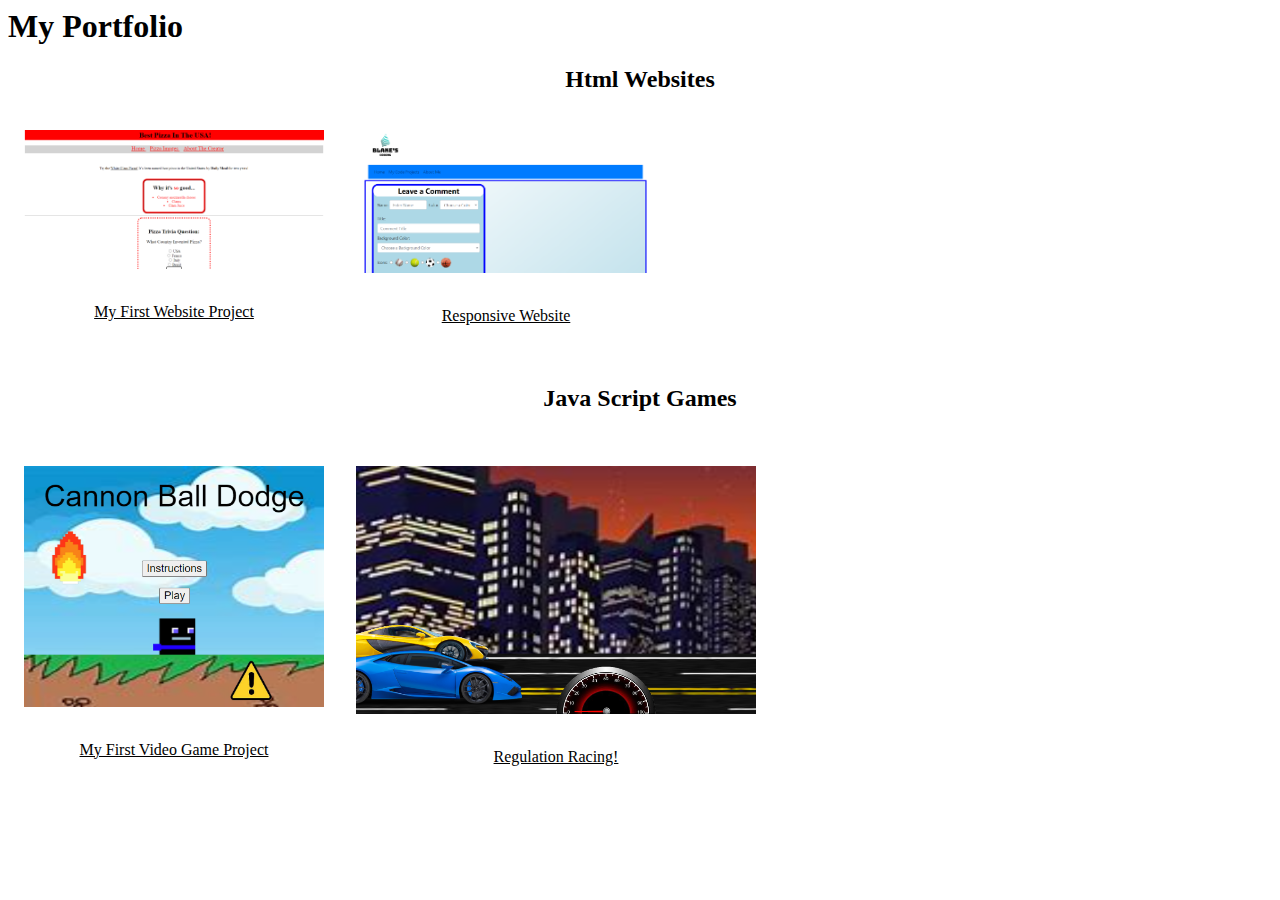
<file: index.html>
<html>
	<head>
		<title> Portfolio </title>
		<style>
			a {
				color: black;
			}

			a:hover {
				color: red;
			}

		</style>
	</head>
	<body>
		<div class="container">
			<div class="row">
				<h1> My Portfolio </h1>
			</div>
			<div class="row">
				<div class="col-6">
					<h2 style="text-align: center;">Html Websites</h2>
					<div style="float:left; margin:1em; text-align: center;">
						<a href="Websites/Pizza Website/index.html">
						<img style="text-align:center;" width="300"src="Websites/Pizza Website/WebsiteScreenShot.png" />
						<br>
						<br>
						<p style="text-align:center;">My First Website Project</p>
						</a>
					</div>
				</div>
				<div class="col-6">
					<div style="float:left; margin:1em; text-align: center;">
						<a href="Responsive Website/index.html">
						<img style="text-align:center;" width="300"src="Responsive Website/Picture.png" />
						<br>
						<br>
						<p style="text-align:center;">Responsive Website</p>
						</a>
					</div>
				</div>
			</div>
			<br>
			<br>
			<br>
			<br>
			<br>
			<br>
			<br>
			<br>
			<br>
			<br>
			<br>
			<br>
			<br>
			<br>
			<div class="row";>
				<div class="col-6">
					<h2 style="text-align: center;">Java Script Games</h2>
					<br>
					<div style="float:left; margin:1em; text-align: center;">
						<a href="Game Design/Cannon Ball Dodge/index.html">
						<img style="text-align:center;" width="300"src="Game Design/Cannon Ball Dodge/Images/TitleScreenShot.png" />
						<br>
						<br>
						<p style="text-align:center">My First Video Game Project</p>
						</a>
					</div>
				</div>
				<div class="col-6">
					<div style="float:left; margin:1em; text-align: center;">
						<a href="Game Design 2/Racing Game/index.html">
						<img style="text-align:center;" width="400"src="Game Design 2/Racing Game/Images/GameImage.png" />
						<br>
						<br>
						<p style="text-align:center">Regulation Racing!</p>
						</a>
					</div>
				</div>
				<br>
			</div>
		</div>
	</body>
</html>
</file>
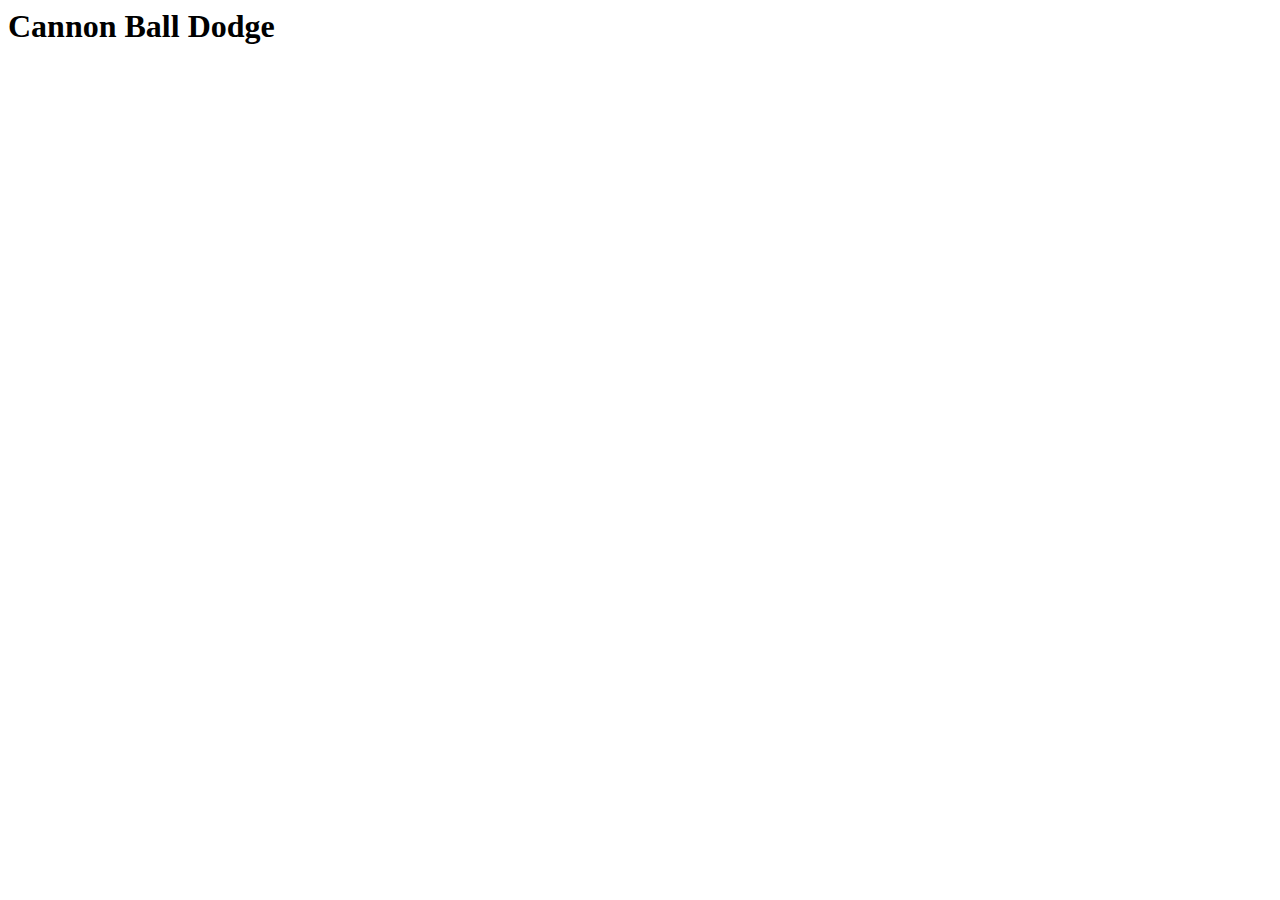
<file: Game Design/Cannon Ball Dodge/index.html>
<html>
	<head>
		<title> Cannon Ball Dodge </title>
		<script src="https://simplycodingcourses.com/files/simply.js"></script>
		<script>
			function start() {
				// body...
				sjs.open("target",500,400);

				//Backdrop & Clouds
				var clouds = new sjs.Image("Images/clouds.jpg")
				clouds.setSize(1000,400);
				var background = new sjs.Image("Images/backdrop.png");
				background.type = "background";
				background.setSize(1100, 125);
				background.noBounds = true;
				background.center().offset(300,175)
				
				//fireball 
				var fireball = new sjs.Image("Images/fireball.png.png")
				fireball.type = "fireball";
				fireball.setSize(90,100);
				fireball.noBounds = true;
				fireball.moveTo(30,100);

				//ground explostion
				var x = 340
				var y = 310;
				var caution = new sjs.Image("Images/Danger_Symbol.png");
				caution.type = "caution";
				caution.setSize(75,75);
				caution.noBounds = true;
				caution.moveTo(x, y + 10);

				//Player Properties
				var player = new sjs.Image("Images/ninja_right.png")
				player.type = "player";
				player.setSize(70, 60);
				player.center().bottom().offset(0,125);
				player.setGravity(5);
				player.friction = .3;

				sjs.onHit("player", "background", function(x,y){
					sjs.stoppedBy(x,y);			
				});

				var title = new sjs.Text("Cannon Ball Dodge", 50, "black");
				title.center().offset(0,-150);

				var howTo = new sjs.Button("Instructions", function(){
					window.location = "info.html";
				});
				howTo.center().offset(0,-30);

				var gamebtn = new sjs.Button("Play", function(){
					window.location = "game.html";
				});
				gamebtn.center().offset(0, 15);

			} //end start


		</script>
	</head>
	<body onload="start()">
		<h1> Cannon Ball Dodge </h1>

		<div id="target" style="margin:auto;background:grey;"></div>
	</body>
</html
</file>
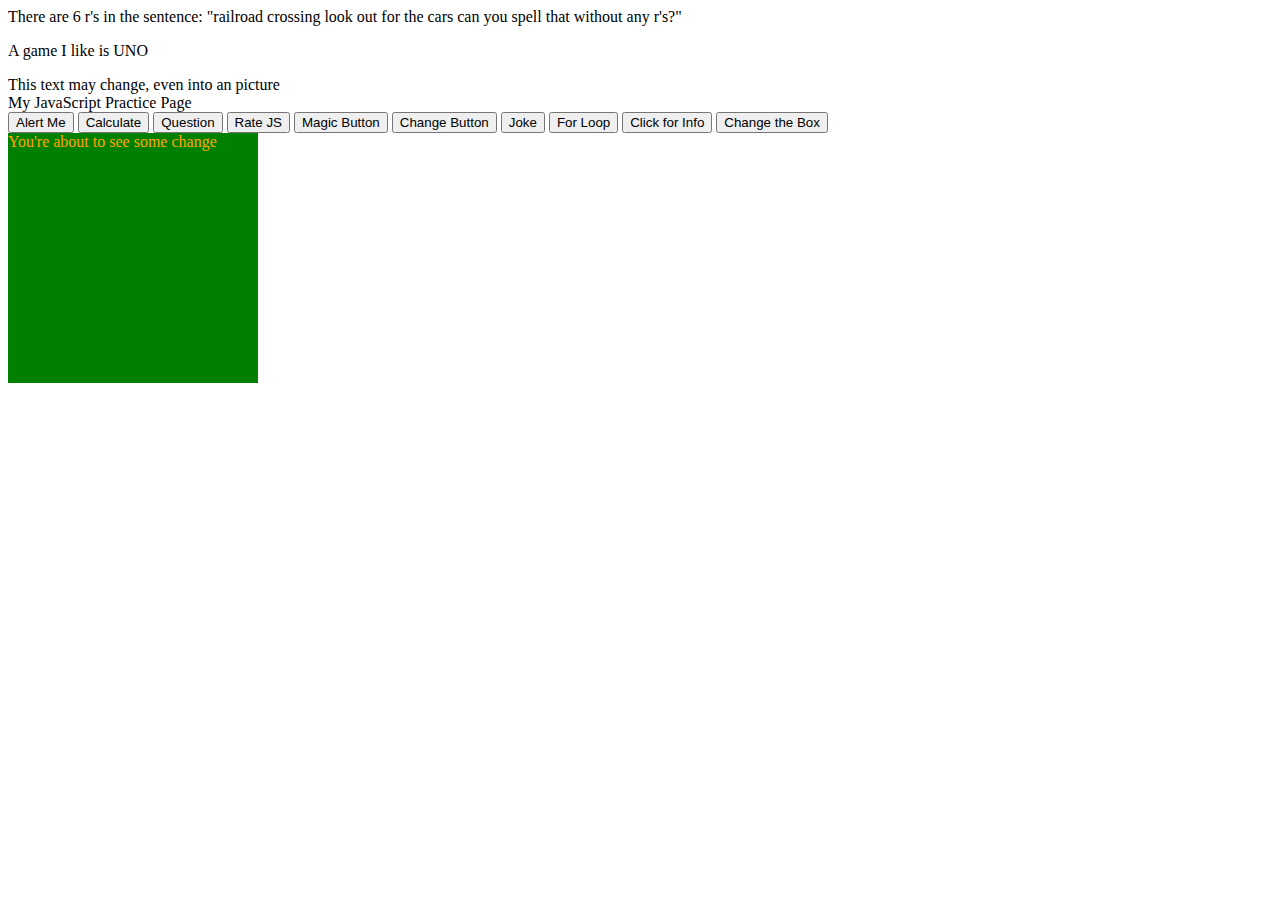
<file: Responsive Website/jspractice.html>
<html>
	<head>
		<title> JavaScript Practice </title>

		<script>

			var games = ["UNO", "football", "roblox", "lacrosse", 61];

			function start(){
				var age = 12;
				var name = "Blake Telesz";
				alert(name + " is " + age);
			} //end start function

			function math(){
				var calc = 133 * 5324 - 535 / 2 + 123;
				alert(calc);
			} //end function math

			function question(){
				var question = prompt("What is MY favorite color?");
				if(question == "blue") {
					alert("You know me very well, you are a friend.");
				} else {
					alert("I failed at explaining to you my favorite color.");
				}
			} //end function question

			function rate(){
				var q = prompt("How much to you like JavaScript 1 - 10?");
				if(q < 4){
					alert("Don't give up, you're so close I can feel it!");
				} else if(q < 7){
					alert("Just wait, it gets better!");
				} else {
				alert("You're in for a real treat!");
				}
			} //end function rate

			function change(){
				var edit = document.querySelector("#find");
				edit.innerHTML = "This Page is Full of Suprises!";
			} //end function change

			var pass = 1;
			function toggle(){
				var twitch = document.querySelector("#rotate");
				if (pass == 1){
					twitch.innerHTML = "You didn't see anything...";
					pass = 2;
					return;
				} else if(pass == 2) {
					twitch.innerHTML = "<img src='https://simplycoding.s3-us-west-2.amazonaws.com/Images/piskelFish.png' />";
					pass = 3;
					return;
				}
			} //end function toggle

			function joke(){
				var q = prompt("What color was George Washington's white horse?");
				while(q != "white"){
					q = prompt("What color was George Washington's white horse?");
				}
				alert("Yes, of course!");
			} //end function joke

			function oddCounts(){
				for(var i = 1; i < 10; i+=2){
					alert(i);
				}
			} //end function oddCounts

			var sentence = "railroad crossing look out for the cars can you spell that without any r's?";
			var array = [];
			for (var i = 0; i < sentence.length; i++){
				if(sentence[i] == "r") {
					array.push(sentence[i]);
				}
			}

			var shirt = {color:"orange & blue", price: 19.92, size: "XL", shipping: 2.37};
			function obj(){
				var ask = prompt("What do you want to know about my shirt? (color, price, size or shipping):");
				alert("This shirt's " + ask + " is " + shirt[ask]);
			} //end function obj

			function morph(){
				var box = document.querySelector("#box");
				box.style.backgroundColor = "black";
				box.style.border = "12px ridge yellow";
				box.innerHTML = "Did you just see that!";
			} //end function morph
		</script>
		<style>
			#box{
				color: orange;
				background-color: green;
				height: 250px;
				width: 250px;
			}
		</style>
	</head>
	<body>
		<div>
			There are <script>document.write(array.length);</script> r's in the sentence: "<script>document.write(sentence);</script>"
		</div>

		<p>A game I like is <script>document.write(games[0]);</script> </p>

		<div id="rotate">This text may change, even into an picture</div>
		<div id="find">My JavaScript Practice Page</div>

		<input type="button" onclick="start()" value="Alert Me">

		<input type="button" onclick="math()" value="Calculate">

		<input type="button" onclick="question()" value="Question">

		<input type="button" onclick="rate()" value="Rate JS">

		<input type="button" onclick="change()" value="Magic Button">

		<input type="button" onclick="toggle()" value="Change Button">

		<input type="button" onclick="joke()" value="Joke">

		<input type="button" onclick="oddCounts()" value="For Loop">

		<input type="button" onclick="obj()" value="Click for Info">

		<input type="button" onclick="morph()" value="Change the Box">

		<div id="box">You're about to see some change</div>
	</body>
</html>
</file>
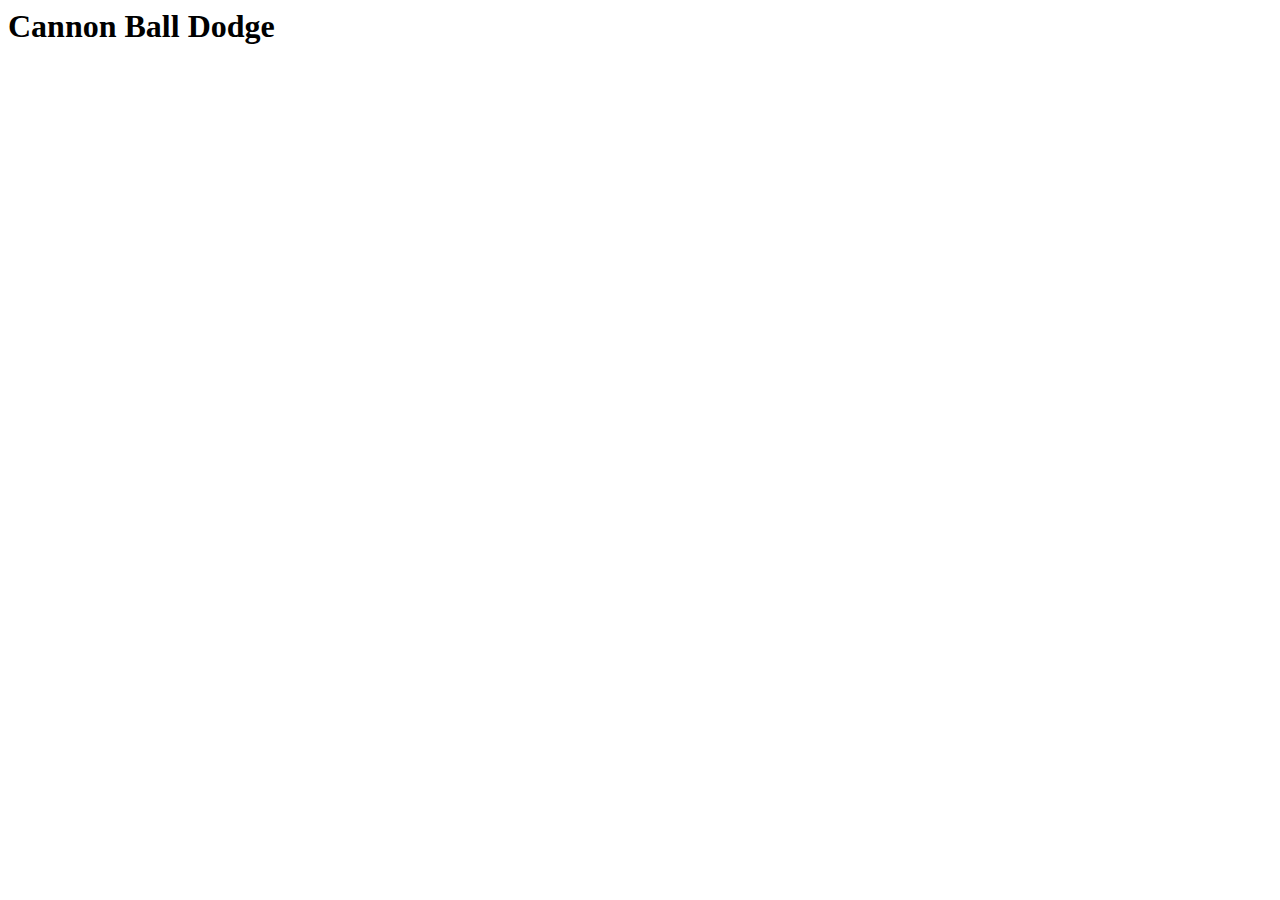
<file: Game Design/Cannon Ball Dodge/game.html>
<html>
	<head>
		<title> Cannon Ball Dodge </title>
		<script src="https://simplycodingcourses.com/files/simply.js"></script>
		<script>
			function start(){
				sjs.open("target",500,400);

				//Backdrop & Clouds
				var clouds = new sjs.Image("Images/clouds.jpg")
				clouds.setSize(1000,400);
				var background = new sjs.Image("Images/backdrop.png");
				background.type = "background";
				background.setSize(1100, 125);
				background.noBounds = true;
				background.center().offset(300,175)

				
				//Player Properties
				var player = new sjs.Image("Images/ninja_right.png")
				player.type = "player";
				player.setSize(70, 60);
				player.center().bottom().offset(0,-100);
				player.setGravity(5);
				player.friction = .3;

				sjs.scrollable(player, clouds);

				//score

				//FireBalls
				var extra_ball_enabled = false;
				var extra_extra_ball_enabled = false;
				setInterval(function(){
					var x = Math.floor(Math.random() * 1000);
					var y = 0;
					var fireball = new sjs.Image("Images/fireball.png.png");
					fireball.type = "fireball";
					fireball.setGravity(4);
					fireball.setSize(90,100);
					fireball.noBounds = true;
					fireball.moveTo(x, y);
					fireball.friction = .2;
				}, 	1000);
				setInterval(function(){
					if(extra_ball_enabled == true){
						var x = Math.floor(Math.random() * 1000);
						var y = 0;
						var fireball = new sjs.Image("Images/fireball.png.png");
						fireball.type = "fireball";
						fireball.setGravity(4);
						fireball.setSize(90,100);
						fireball.noBounds = true;
						fireball.moveTo(x, y);
						fireball.friction = .2;	
					}
				}, 720);
				setInterval(function(){
					if(extra_extra_ball_enabled == true){
						var x = Math.floor(Math.random() * 1000);
						var y = 0;
						var fireball = new sjs.Image("Images/fireball.png.png");
						fireball.type = "fireball";
						fireball.setGravity(4);
						fireball.setSize(90,100);
						fireball.noBounds = true;
						fireball.moveTo(x, y);
						fireball.friction = .2;	
					}
				}, 1300);
				setTimeout(function(){
					extra_ball_enabled = true;
				}, 10000);
				setTimeout(function(){
					extra_extra_ball_enabled = true;
				}, 20000);

				//Ground Explostion
				setInterval(function(){
					var x = Math.floor(Math.random() * 900);
					var y = 310;
					var caution = new sjs.Image("Images/Danger_Symbol.png");
					caution.type = "caution";
					caution.setSize(75,75);
					caution.noBounds = true;
					caution.moveTo(x, y + 10);
					setTimeout(function(){
						caution.destroy();
						var explostion = new sjs.Image("Images/Explostion.gif");
						explostion.type = "explostion";
						explostion.setSize(100,100);
						explostion.noBounds = true;
						explostion.moveTo(x, y);
						setTimeout(function(){
							explostion.destroy();
						}, 500);
					}, 1000);
				}, 	2000);


				//player controls
				sjs.keyDown(LEFT_KEY, function(){
					player.pushLeft(5);
					player.setImage("Images/ninja_left.png")
				});
				sjs.keyDown(RIGHT_KEY, function(){
					player.pushRight(5);
					player.setImage("Images/ninja_right.png")
				});
				//Jumping Code
				var canJump = true;
				sjs.keyDown(UP_KEY, function(){
					if(canJump == true){
						canJump = false;
						player.pushUp(50);
					} //end canJump if statement
				}); //end Up key up
					
				//OnHit Functions
				sjs.onHit("player", "background", function(x,y){
					sjs.stoppedBy(x,y);
					canJump = true;					
				});
				sjs.onHit("fireball", "background", function(x,y){
					x.destroy();		
				});
				sjs.onHit("player", ["fireball","explostion"], function(x,y){
					window.location = "gameover.html"
				});
				
				//score
				var score = 0;
				localStorage.setItem("score", score);
				var scoretxt = new sjs.Text("Score: 0", 30, "black");
				scoretxt.fixed = true;
				setInterval(function(){
					score = score + 1;
					scoretxt.setText("Score: "+ score)
					localStorage.setItem("score", score);
				},1000);

			} //end start
		</script>
	</head>
	<body onload="start()">
		<h1> Cannon Ball Dodge </h1>

		<div id="target" style="margin:auto;background:grey;"></div>
	</body>
</html
</file>
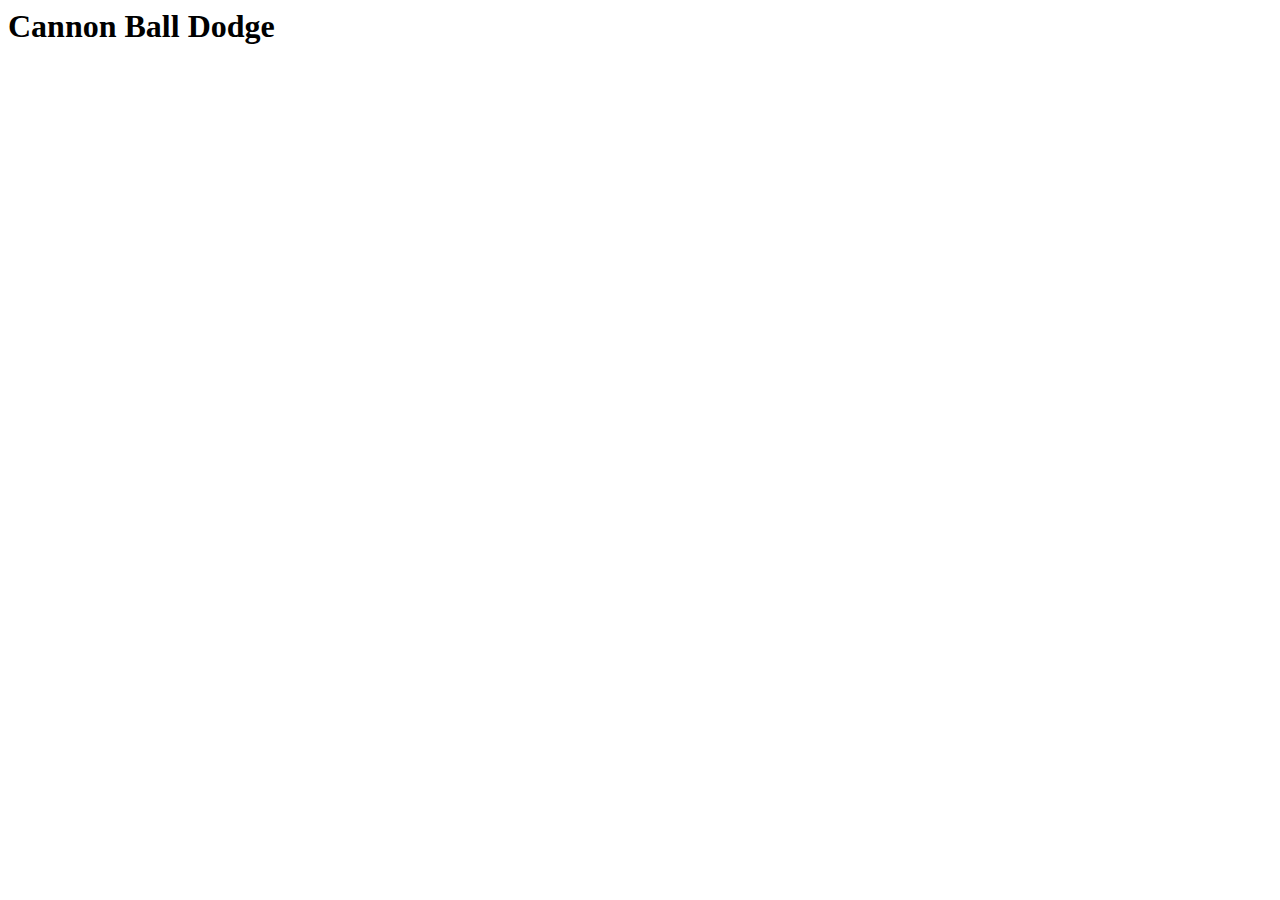
<file: Game Design/Cannon Ball Dodge/gameover.html>
<html>
	<head>
		<title> Cannon Ball Dodge </title>
		<script src="https://simplycodingcourses.com/files/simply.js"></script>
		<script>
			function start(){
				sjs.open("target",500,400);

				//Backdrop & Clouds
				var clouds = new sjs.Image("Images/clouds.jpg")
				clouds.setSize(1000,400);
				var background = new sjs.Image("Images/backdrop.png");
				background.type = "background";
				background.setSize(1100, 125);
				background.noBounds = true;
				background.center().offset(300,175)
				
				//Text Objects			
				var results = new sjs.Text("Results:", 50, "black");
				results.center().offset(0, -150)
				var score_txt = new sjs.Text("Score: 0", 30, "black");
				score_txt.setText("Score: " +localStorage.getItem("score"));
				score_txt.center().offset(0, -90);

				//Buttons
				var start = new sjs.Button("Play Again", function(){
					window.location = "game.html";
				});
				start.center().offset(0,0);
				var menu = new sjs.Button("Back To Menu", function(){
					window.location = "index.html";
				});
				menu.center().offset(0,40);

			} //end start
		</script>
	</head>
	<body onload="start()">
		<h1> Cannon Ball Dodge </h1>

		<div id="target" style="margin:auto;background:grey;"></div>
	</body>
</html
</file>
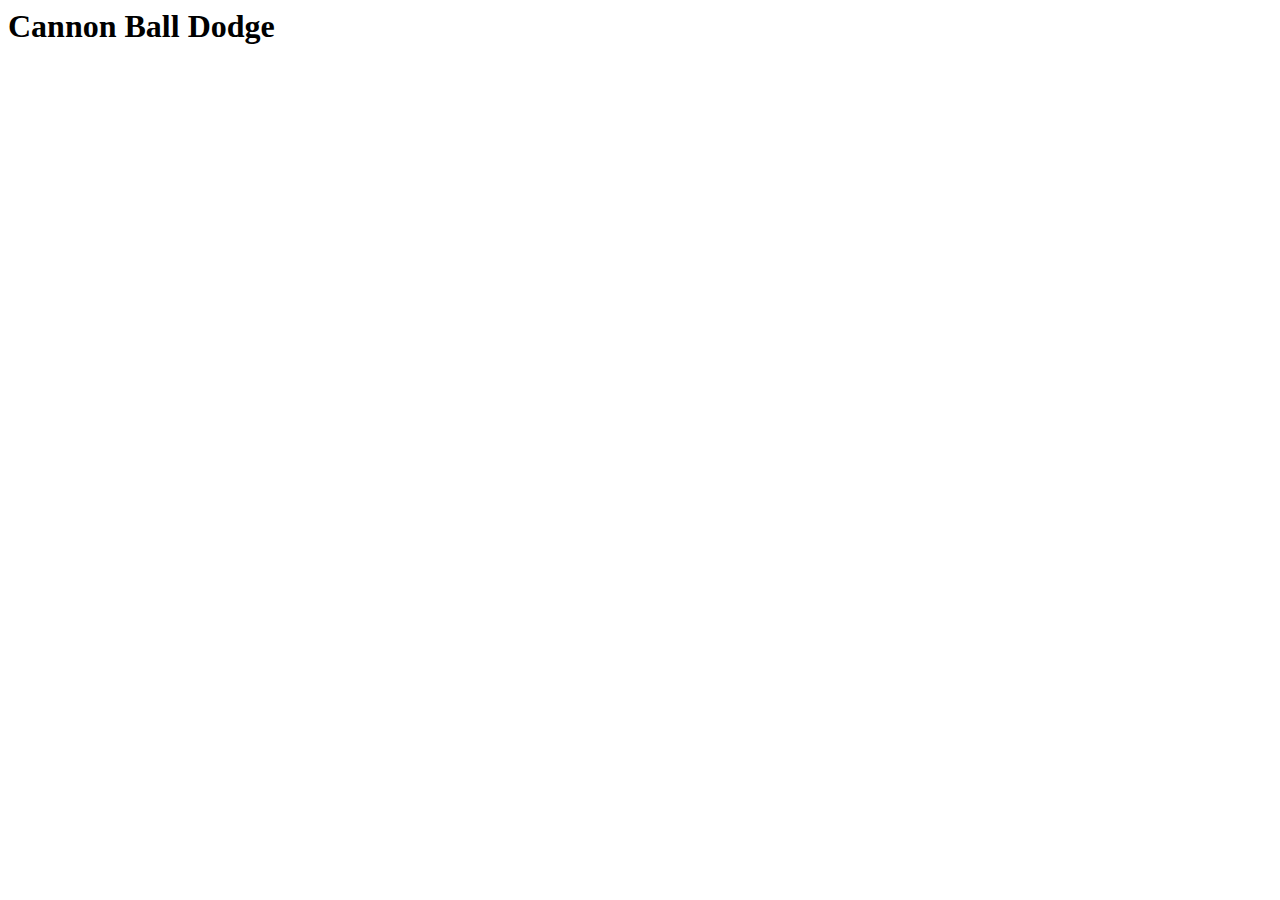
<file: Game Design/Cannon Ball Dodge/info.html>
<html>
	<head>
		<title> Cannon Ball Dodge </title>
		<script src="https://simplycodingcourses.com/files/simply.js"></script>
		<script>
			function start(){
				sjs.open("target",500,400);

				//Backdrop & Clouds
				var clouds = new sjs.Image("Images/clouds.jpg")
				clouds.setSize(1000,400);
				var background = new sjs.Image("Images/backdrop.png");
				background.type = "background";
				background.setSize(1100, 125);
				background.noBounds = true;
				background.center().offset(300,175)
				
				//fireball 
				var fireball = new sjs.Image("Images/fireball.png.png")
				fireball.type = "fireball";
				fireball.setSize(90,100);
				fireball.noBounds = true;
				fireball.moveTo(30,100);

				//ground explostion
				var x = 340
				var y = 310;
				var caution = new sjs.Image("Images/Danger_Symbol.png");
				caution.type = "caution";
				caution.setSize(75,75);
				caution.noBounds = true;
				caution.moveTo(x, y + 10);

				//Player Properties
				var player = new sjs.Image("Images/ninja_right.png")
				player.type = "player";
				player.setSize(70, 60);
				player.center().bottom().offset(0,125);
				player.setGravity(5);
				player.friction = .3;

				sjs.onHit("player", "background", function(x,y){
					sjs.stoppedBy(x,y);			
				});

				//text items
				var title = new sjs.Text("Instructions", 50,"black");
				title.center().offset(0,-150)
				var line_1 = new sjs.Text("Use arrow keys to move the ninja around.", 20,"black");
				line_1.center().offset(0,-100)
				var line_2 = new sjs.Text("Beware of falling fireballs and ground explosions.", 20,"black");
				line_2.center().offset(0,-70)
				var line_3 = new sjs.Text("Try to stay alive for as long as possible!", 20,"black");
				line_3.center().offset(0,-40)

				//button
				var back = new sjs.Button("Back To Menu", function(){
					window.location = "index.html";
				});
				back.center().offset(0,30);


			} //end start
		</script>
	</head>
	<body onload="start()">
		<h1> Cannon Ball Dodge </h1>

		<div id="target" style="margin:auto;background:grey;"></div>
	</body>
</html
</file>
